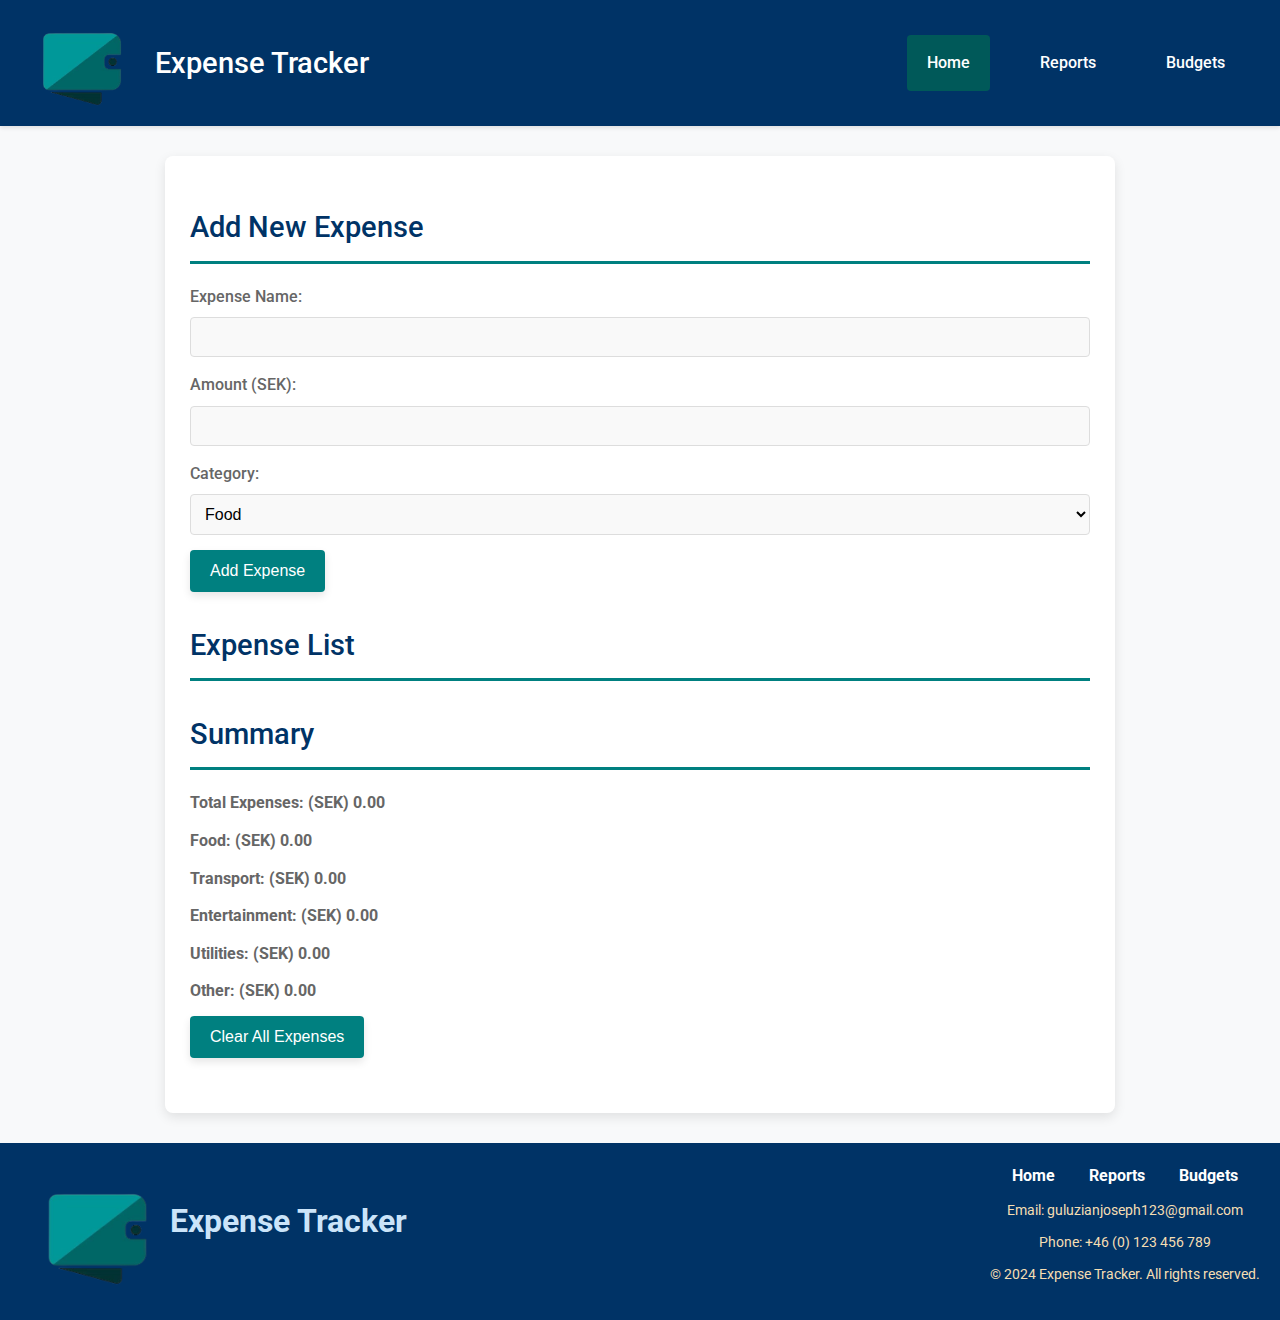
<file: index.html>
<!DOCTYPE html>
<html lang="en">
  <head>
    <!-- Metadata for character set and viewport settings -->
    <meta charset="UTF-8" />
    <meta name="viewport" content="width=device-width, initial-scale=1.0" />
    <!-- Title of the webpage -->
    <title>Expense Tracker</title>
    <!-- Link to external CSS stylesheet -->
    <link rel="stylesheet" href="assets/css/styles.css" />
    <!-- Favicon for the webpage -->
    <link
      rel="shortcut icon"
      href="assets/images/favicon.png"
      type="image/x-icon"
    />
  </head>
  <body>
    <!-- Header section containing the navigation bar -->
    <header>
      <div id="navbar-container">
        <!-- Logo section within the navbar -->
        <div id="navbar-logo">
          <!-- Logo image -->
          <img
            src="assets/images/logo.png"
            alt="Expense Tracker Logo"
            id="logo"
          />
          <!-- Website title -->
          <h1>Expense Tracker</h1>
        </div>
        <!-- Navigation menu -->
        <nav>
          <ul id="navbar-menu">
            <!-- Navigation links -->
            <li><a href="index.html" class="active">Home</a></li>
            <li><a href="reports.html">Reports</a></li>
            <li><a href="budgets.html">Budgets</a></li>
          </ul>
        </nav>
      </div>
    </header>

    <!-- Main content section -->
    <main>
      <!-- Form section for adding a new expense -->
      <section id="expense-form" aria-labelledby="add-expense-heading">
        <h2 id="add-expense-heading">Add New Expense</h2>
        <form id="add-expense-form">
          <!-- Input for the expense name -->
          <div>
            <label for="expense-name">Expense Name:</label>
            <input
              type="text"
              id="expense-name"
              aria-required="true"
              required
            />
          </div>
          <!-- Input for the expense amount -->
          <div>
            <label for="expense-amount">Amount (SEK):</label>
            <input
              type="number"
              id="expense-amount"
              aria-required="true"
              required
            />
          </div>
          <!-- Dropdown to select the category of the expense -->
          <div>
            <label for="expense-category">Category:</label>
            <select id="expense-category" aria-required="true">
              <!-- Category options -->
              <option value="Food">Food</option>
              <option value="Transport">Transport</option>
              <option value="Entertainment">Entertainment</option>
              <option value="Utilities">Utilities</option>
              <option value="Other">Other</option>
            </select>
          </div>
          <!-- Submit button to add the expense -->
          <button type="submit">Add Expense</button>
        </form>
      </section>

      <!-- Section displaying the list of expenses -->
      <section id="expense-list" aria-labelledby="expense-list-heading">
        <h2 id="expense-list-heading">Expense List</h2>
        <!-- Unordered list to display expenses dynamically -->
        <ul id="expenses" aria-live="polite"></ul>
      </section>

      <!-- Section summarizing the expenses -->
      <section id="expense-summary" aria-labelledby="summary-heading">
        <h2 id="summary-heading">Summary</h2>
        <div id="summary-content">
          <!-- Summary of total expenses and categories -->
          <p>Total Expenses: (SEK) <span id="total-amount">0</span></p>
          <p>Food: (SEK) <span id="food-amount">0</span></p>
          <p>Transport: (SEK) <span id="transport-amount">0</span></p>
          <p>Entertainment: (SEK) <span id="entertainment-amount">0</span></p>
          <p>Utilities: (SEK) <span id="utilities-amount">0</span></p>
          <p>Other: (SEK) <span id="other-amount">0</span></p>
        </div>
        <button id="clear-expenses">Clear All Expenses</button>
      </section>
    </main>

    <!-- Footer section -->
    <footer>
      <div class="footer-container">
        <!-- Footer logo section -->
        <div class="footer-logo">
          <!-- Logo image in the footer -->
          <img
            src="assets/images/logo.png"
            alt="Expense Tracker Logo"
            class="footer-logo-image"
          />
          <!-- Website title in the footer -->
          <h1>Expense Tracker</h1>
        </div>
        <!-- Footer content section -->
        <div class="footer-content">
          <!-- Footer navigation links -->
          <div class="footer-links">
            <a href="index.html">Home</a>
            <a href="reports.html">Reports</a>
            <a href="budgets.html">Budgets</a>
          </div>
          <!-- Footer contact information -->
          <div class="footer-contacts">
            <p>
              Email:
              <a href="guluzianjoseph123@gmail.com"
                >guluzianjoseph123@gmail.com</a
              >
            </p>
            <p>Phone: +46 (0) 123 456 789</p>
          </div>
          <!-- Copyright notice -->
          <p>&copy; 2024 Expense Tracker. All rights reserved.</p>
        </div>
      </div>
    </footer>
    <!-- Link to external JavaScript file -->
    <script src="assets/js/scripts.js"></script>
  </body>
</html>
</file>
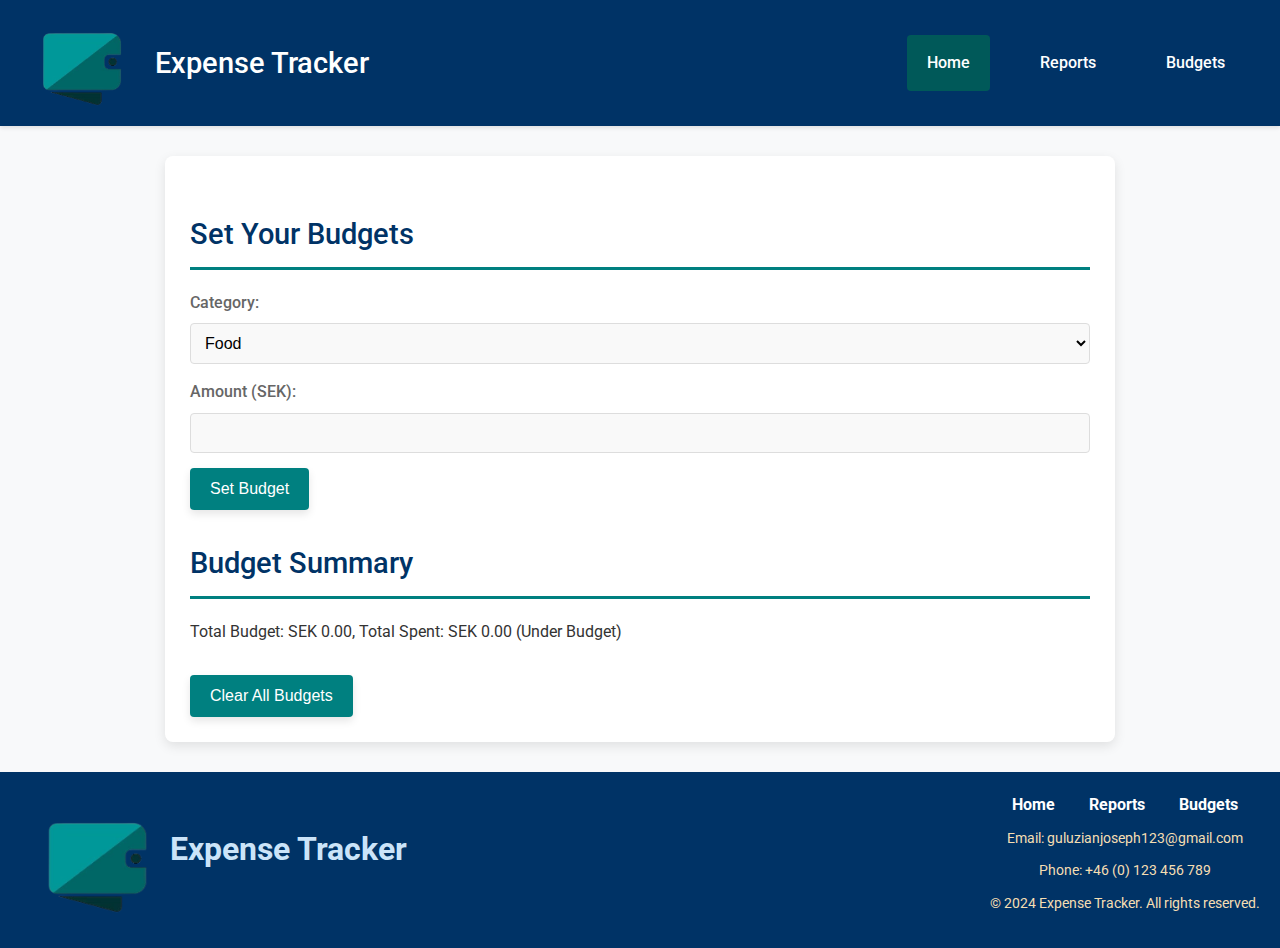
<file: budgets.html>
<!DOCTYPE html>
<html lang="en">
  <head>
    <!-- Metadata for character set and viewport settings -->
    <meta charset="UTF-8" />
    <meta name="viewport" content="width=device-width, initial-scale=1.0" />
    <!-- Title of the webpage -->
    <title>Budgets - Expense Tracker</title>
    <!-- Link to external CSS stylesheet -->
    <link rel="stylesheet" href="assets/css/styles.css" />
    <!-- Favicon for the webpage -->
    <link
      rel="shortcut icon"
      href="assets/images/favicon.png"
      type="image/x-icon"
    />
  </head>
  <body>
    <!-- Header section containing the navigation bar -->
    <header>
      <div id="navbar-container">
        <!-- Logo section within the navbar -->
        <div id="navbar-logo">
          <!-- Logo image -->
          <img
            src="assets/images/logo.png"
            alt="Expense Tracker Logo"
            id="logo"
          />
          <!-- Website title -->
          <h1>Expense Tracker</h1>
        </div>
        <!-- Navigation menu -->
        <nav>
          <ul id="navbar-menu">
            <!-- Navigation links -->
            <li><a href="index.html" class="active">Home</a></li>
            <li><a href="reports.html">Reports</a></li>
            <li><a href="budgets.html">Budgets</a></li>
          </ul>
        </nav>
      </div>
    </header>

    <!-- Main content section -->
    <main>
      <!-- Form section for setting budgets -->
      <section id="budget-form">
        <h2>Set Your Budgets</h2>
        <form id="set-budget-form">
          <!-- Dropdown to select the budget category -->
          <div>
            <label for="budget-category">Category:</label>
            <select id="budget-category">
              <!-- Category options -->
              <option value="Food">Food</option>
              <option value="Transport">Transport</option>
              <option value="Entertainment">Entertainment</option>
              <option value="Utilities">Utilities</option>
              <option value="Other">Other</option>
            </select>
          </div>
          <!-- Input for the budget amount -->
          <div>
            <label for="budget-amount">Amount (SEK):</label>
            <input type="number" id="budget-amount" required />
          </div>
          <!-- Submit button to set the budget -->
          <button type="submit">Set Budget</button>
        </form>
      </section>

      <!-- Section summarizing the budgets -->
      <section id="budget-summary">
        <h2>Budget Summary</h2>
        <!-- Unordered list to display budget items dynamically -->
        <ul id="budget-list">
          <!-- Budget items will be dynamically added here -->
        </ul>
        <!-- Paragraph to display overall budget status -->
        <p id="overall-budget-status"></p>
      </section>
      <button id="clear-budgets">Clear All Budgets</button>
    </main>

    <!-- Footer section -->
    <footer>
      <div class="footer-container">
        <!-- Footer logo section -->
        <div class="footer-logo">
          <!-- Logo image in the footer -->
          <img
            src="assets/images/logo.png"
            alt="Expense Tracker Logo"
            class="footer-logo-image"
          />
          <!-- Website title in the footer -->
          <h1>Expense Tracker</h1>
        </div>
        <!-- Footer content section -->
        <div class="footer-content">
          <!-- Footer navigation links -->
          <div class="footer-links">
            <a href="index.html">Home</a>
            <a href="reports.html">Reports</a>
            <a href="budgets.html">Budgets</a>
          </div>
          <!-- Footer contact information -->
          <div class="footer-contacts">
            <p>
              Email:
              <a href="guluzianjoseph123@gmail.com"
                >guluzianjoseph123@gmail.com</a
              >
            </p>
            <p>Phone: +46 (0) 123 456 789</p>
          </div>
          <!-- Copyright notice -->
          <p>&copy; 2024 Expense Tracker. All rights reserved.</p>
        </div>
      </div>
    </footer>

    <!-- Link to external JavaScript file for budget functionality -->
    <script src="assets/js/budgets.js"></script>
  </body>
</html>
</file>
<file: assets/css/styles.css>
@import url('https://fonts.googleapis.com/css2?family=Roboto:wght@400;500;700&display=swap');

body {
    font-family: 'Roboto', Arial, sans-serif;
    margin: 0;
    padding: 0;
    background-color: #f8f9fa;
    color: #333;
    line-height: 1.6;
}

/* Main Layout */
main {
    max-width: 900px;
    margin: 30px auto;
    padding: 25px;
    background-color: #ffffff;
    box-shadow: 0 4px 12px rgba(0, 0, 0, 0.1);
    border-radius: 8px;
}

section {
    margin-bottom: 30px;
}

h2 {
    border-bottom: 3px solid #008080;
    padding-bottom: 10px;
    margin-bottom: 20px;
    font-size: 1.8rem;
    font-weight: 500;
    color: #003366;
}

h3 {
    margin-top: 30px;
    margin-bottom: 15px;
    font-size: 1.4rem;
    font-weight: 500;
    color: #003366;
}

form div {
    margin-bottom: 15px;
}

label {
    display: block;
    margin-bottom: 8px;
    font-weight: 500;
    color: #666;
}

input, select {
    width: 100%;
    padding: 10px;
    box-sizing: border-box;
    font-size: 1rem;
    border: 1px solid #ddd;
    border-radius: 4px;
    background-color: #f9f9f9;
    transition: border-color 0.3s;
}

input:focus, select:focus {
    border-color: #008080;
    outline: none;
    background-color: #fff;
}

button {
    background-color: #008080;
    color: white;
    padding: 12px 20px;
    border: none;
    cursor: pointer;
    font-size: 1rem;
    border-radius: 4px;
    box-shadow: 0 4px 8px rgba(0, 0, 0, 0.1);
    transition: background-color 0.3s, transform 0.2s;
}

button:hover {
    background-color: #005959;
    transform: translateY(-2px);
}

/* Navigation Bar */
nav {
    margin: 20px 0;
}

#navbar-container {
    display: flex;
    justify-content: space-between;
    align-items: center;
    flex-wrap: wrap;
}

#navbar-logo {
    display: flex;
    align-items: center;
}

#navbar-menu {
    list-style-type: none;
    padding: 0;
    display: flex;
    margin: 0;
    flex-wrap: wrap;
}

#navbar-menu li {
    margin: 0 15px;
}



/* Navigation Menu Styles */
#navbar-menu a {
    color: white;
    text-decoration: none;
    padding: 15px 20px;
    display: block;
    font-weight: 500;
    transition: background-color 0.3s, color 0.3s;
}

#navbar-menu a.active {
    background-color: #005959; /* Active link background color */
    color: #fff; /* Active link text color */
    border-radius: 4px; 
}

#navbar-menu a:hover {
    background-color: #004040; /* Hover background color */
    color: #fff; /* Hover text color */
}

/* Header Layout */
header {
    background-color: #003366;
    color: white;
    padding: 15px 20px;
    box-shadow: 0 2px 4px rgba(0, 0, 0, 0.1);
}

#logo {
    width: 120px;
    height: auto;
    margin-right: 15px; 
}

header h1 {
    font-size: 1.8rem;
    font-weight: 500;
    margin: 0;
    color: #ffffff;
}

/* Summary Section Styles */
#summary-content p {
    margin: 12px 0;
    font-weight: bold;
    font-size: 1rem;
    color: #666;
}

/* Budget Form and Summary */
#budget-form, #budget-summary {
    margin: 30px 0;
}

#budget-form h2, #budget-summary h2 {
    border-bottom: 3px solid #008080;
    padding-bottom: 10px;
    margin-bottom: 20px;
    font-size: 1.8rem;
    font-weight: 500;
    color: #003366;
}

#budget-form div, #set-budget-form div {
    margin-bottom: 15px;
}

#budget-list {
    list-style-type: none;
    padding: 0;
}

#budget-list li {
    padding: 15px;
    margin-bottom: 15px;
    background-color: #ffffff;
    border-left: 5px solid #008080;
    font-size: 1rem;
    display: flex;
    justify-content: space-between;
    border-radius: 4px;
    box-shadow: 0 2px 4px rgba(0, 0, 0, 0.1);
}

.footer-container {
    background-color: #003366; 
    padding: 20px;
    display: flex;
    justify-content: space-between;
    align-items: center;
    flex-wrap: wrap;
}
  
/* Footer Logo */
.footer-logo {
    display: flex;
    color: rgb(203, 228, 249);
}
.footer-logo-image {
    max-width: 150px; 
}
  
/* Footer Content */
.footer-content {
    color: white; 
    text-align: center;
}
  
/* Footer Links */
.footer-links a {
    color: white;
    text-decoration: none;
    margin: 0 15px;
    font-weight: bold;
}
  
.footer-links a:hover {
    text-decoration: underline;
    color: white;
}
  
/* Footer Contacts */
.footer-contacts p {
    margin: 5px 0;
    color: white; 
}
  
/* Copyright Text */
.footer-content p {
    margin-top: 10px;
    font-size: 14px;
    color: wheat; 
}

.footer-contacts a {
    text-decoration: none;
    color: wheat;
}
  
/* Responsive Layout */
@media (max-width: 1024px) {
    main {
        padding: 20px;
        margin: 20px;
    }

    h2 {
        font-size: 1.6rem;
    }

    h3 {
        font-size: 1.3rem;
    }

    button {
        font-size: 0.95rem;
    }

    #navbar-menu {
        flex-direction: column;
        align-items: flex-start;
    }

    #navbar-menu li {
        margin: 10px 0;
    }

    .footer-container {
        flex-direction: column;
        text-align: center;
    }

    .footer-content {
        margin-top: 15px;
    }

    .footer-links a {
        margin: 10px 0;
        color: white;
    }

    #budget-list li {
        flex-direction: column;
        align-items: flex-start;
        font-size: 0.95rem;
    }

    #budget-list li span {
        margin-top: 10px;
    }
}

@media (max-width: 768px) {
    main {
        padding: 15px;
    }

    h2 {
        font-size: 1.5rem;
    }

    h3 {
        font-size: 1.2rem;
    }

    button {
        font-size: 0.9rem;
    }


    #summary-content p {
        font-size: 0.9rem;
    }

    #navbar-container {
        flex-direction: column;
        text-align: center;
    }

    #navbar-logo {
        margin-bottom: 15px;
    }

    .footer-container {
        flex-direction: column;
        text-align: center;
    }

    .footer-content {
        margin-top: 15px;
    }

    .footer-links a {
        margin: 10px 0;
        color: white;
    }

    #budget-list li {
        flex-direction: column;
        align-items: flex-start;
        font-size: 0.9rem;
    }

    #budget-list li span {
        margin-top: 10px;
    }
}

@media (max-width: 600px) {
    main {
        padding: 15px;
    }

    h2 {
        font-size: 1.4rem;
    }

    h3 {
        font-size: 1.1rem;
    }

    button {
        font-size: 0.9rem;
    }

    #summary-content p {
        font-size: 0.85rem;
    }

    #budget-list li {
        padding: 10px;
        font-size: 0.85rem;
    }
}
</file>
